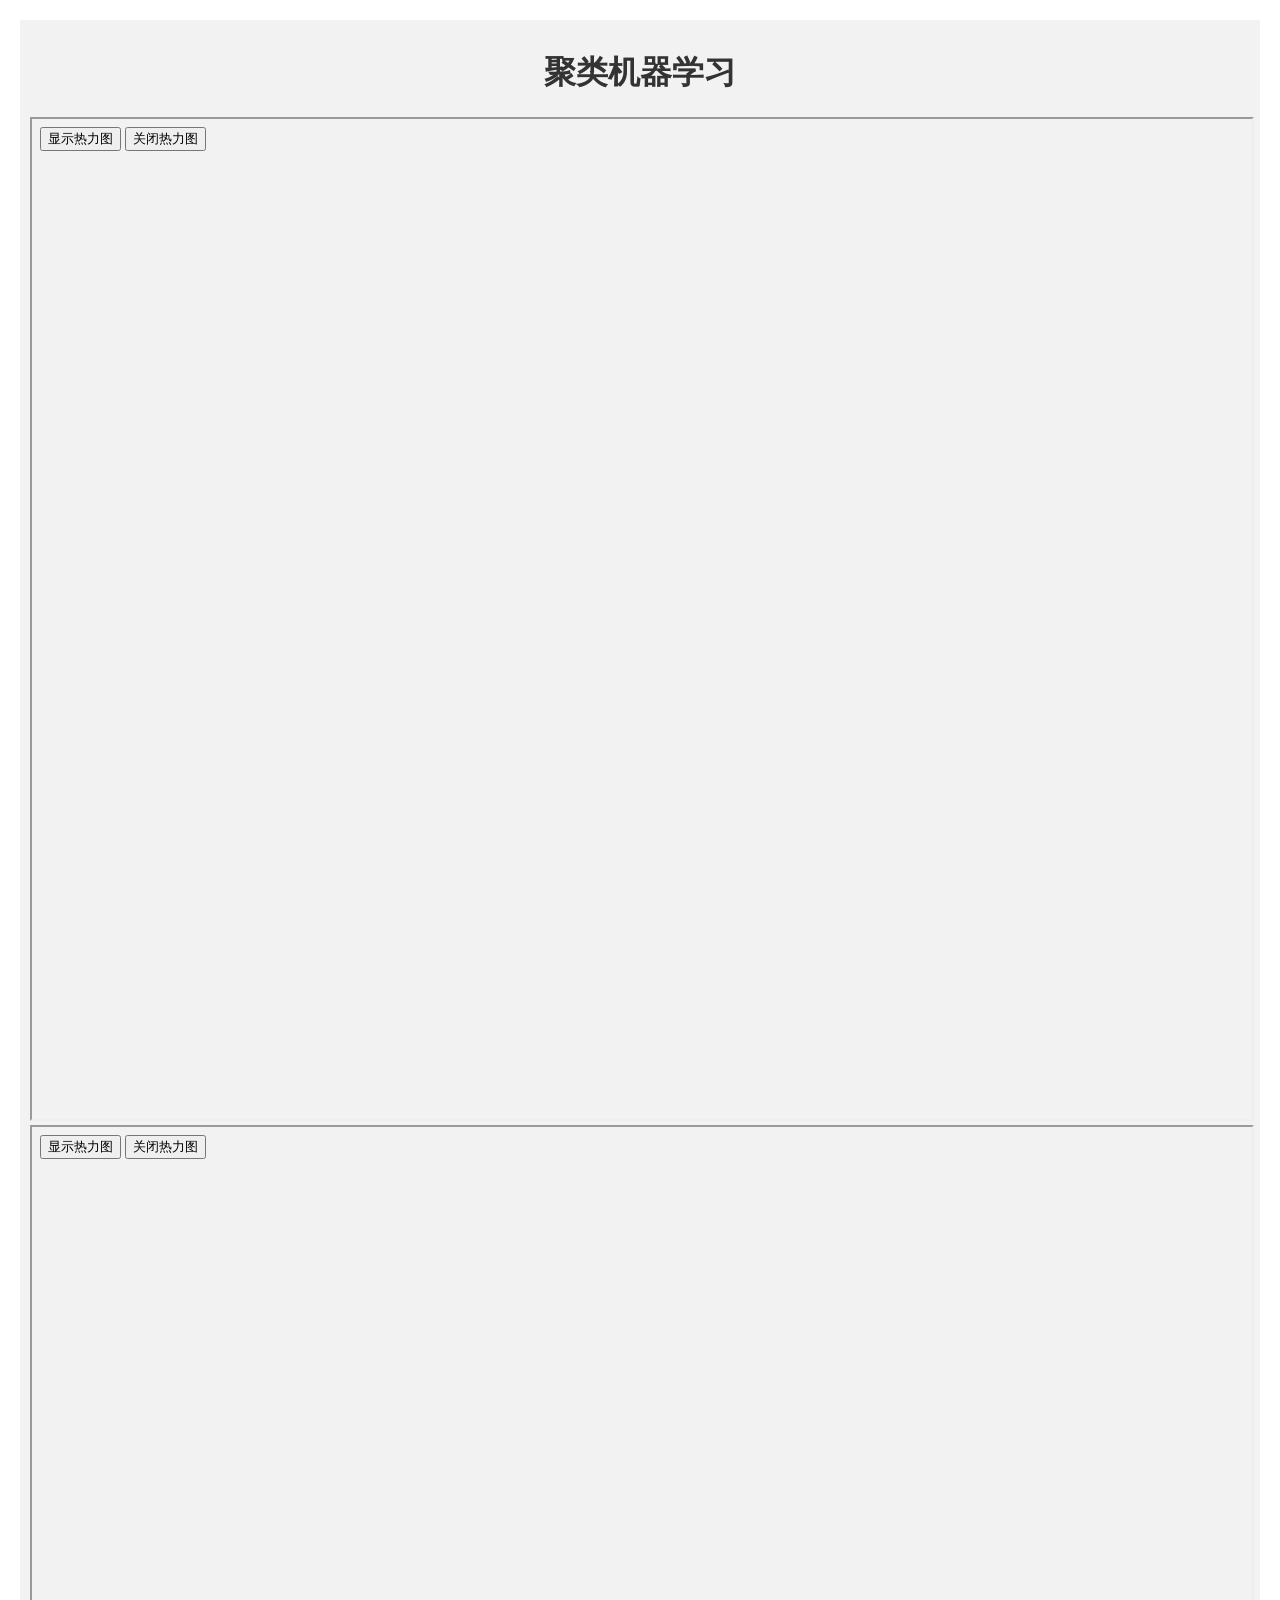
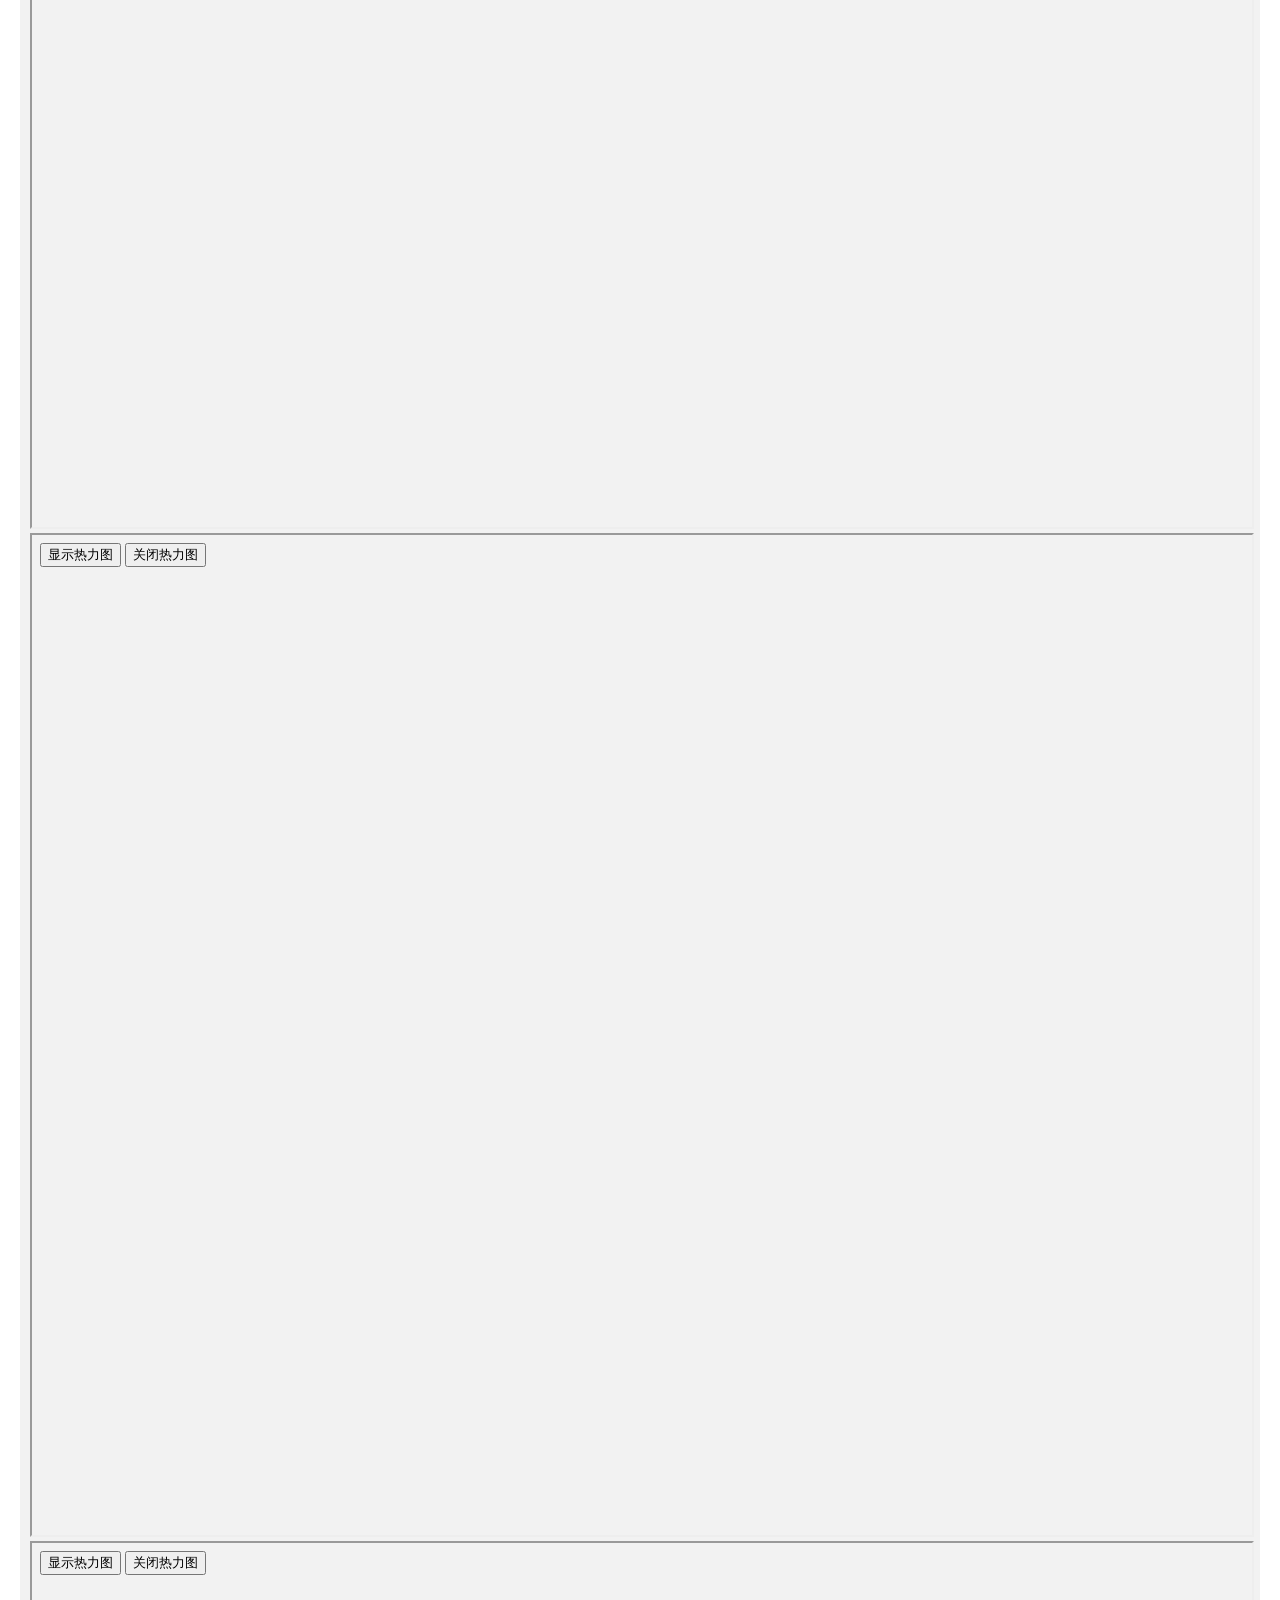
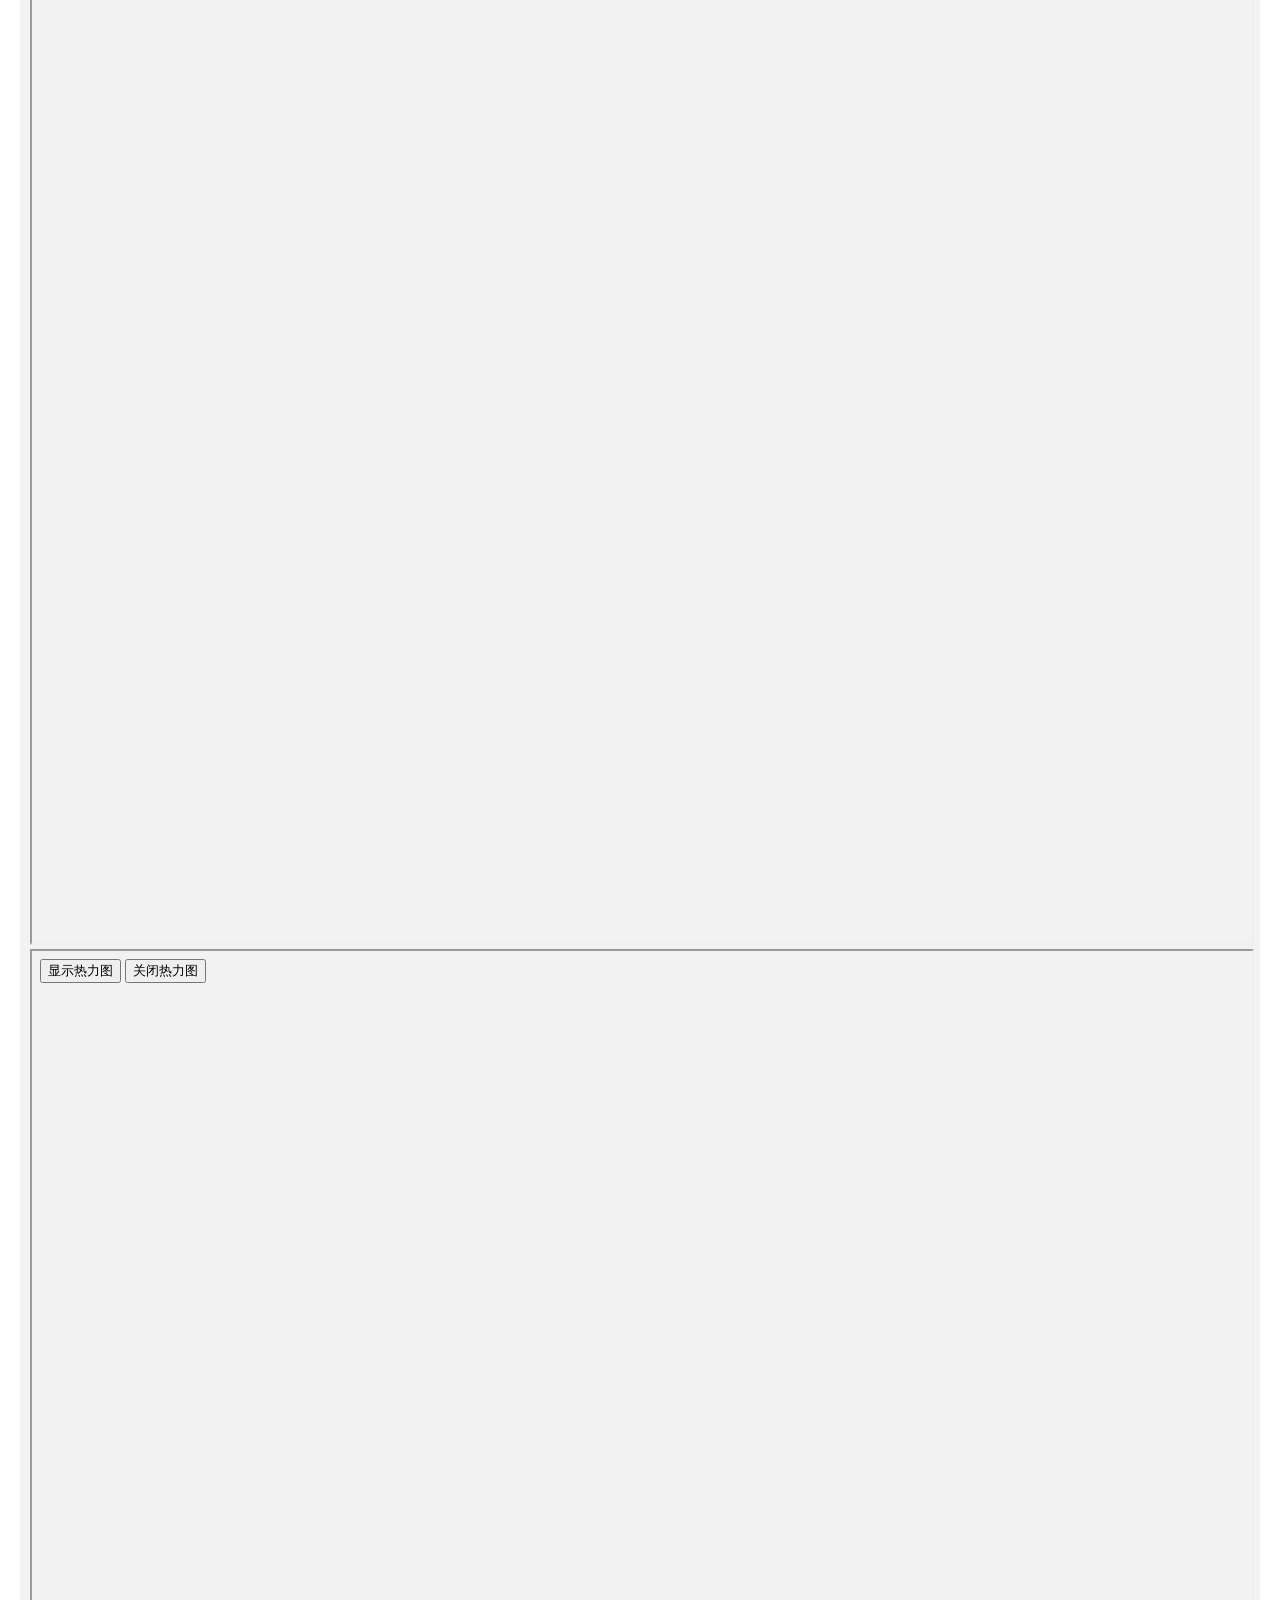
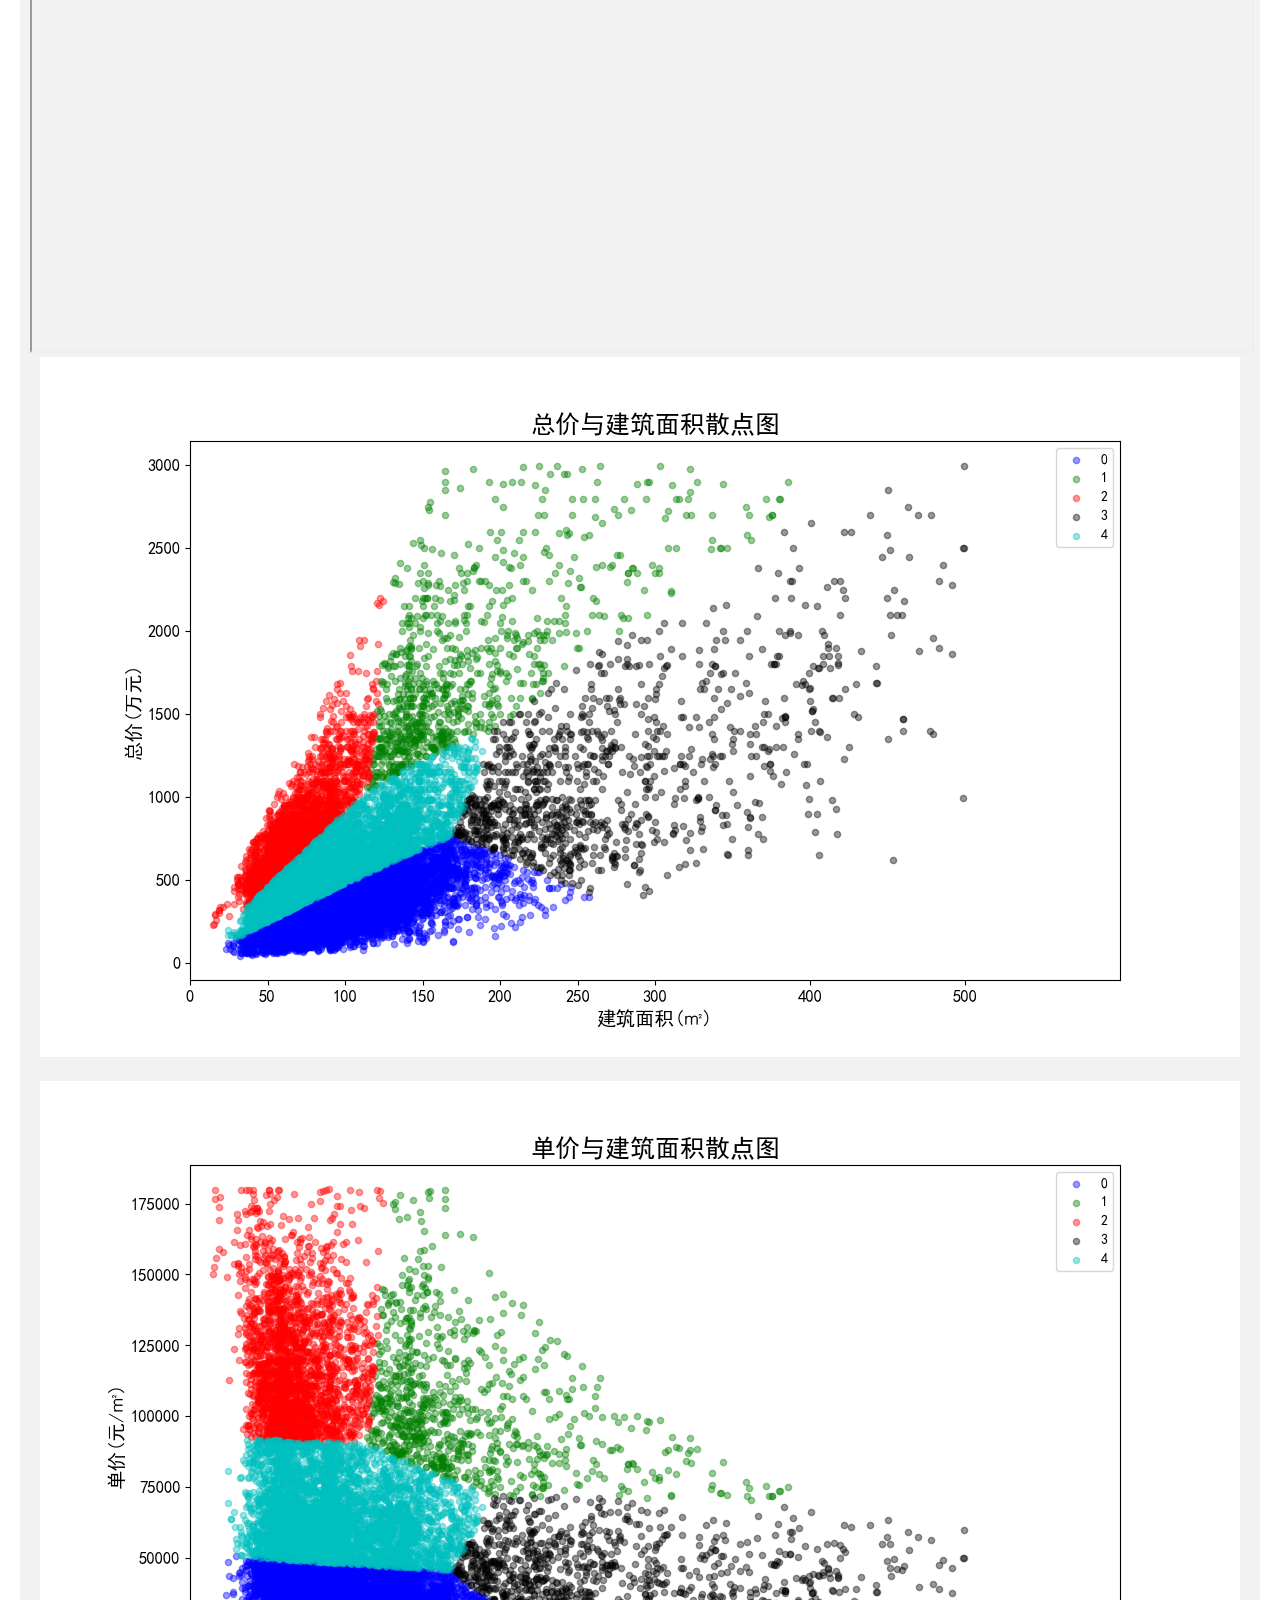
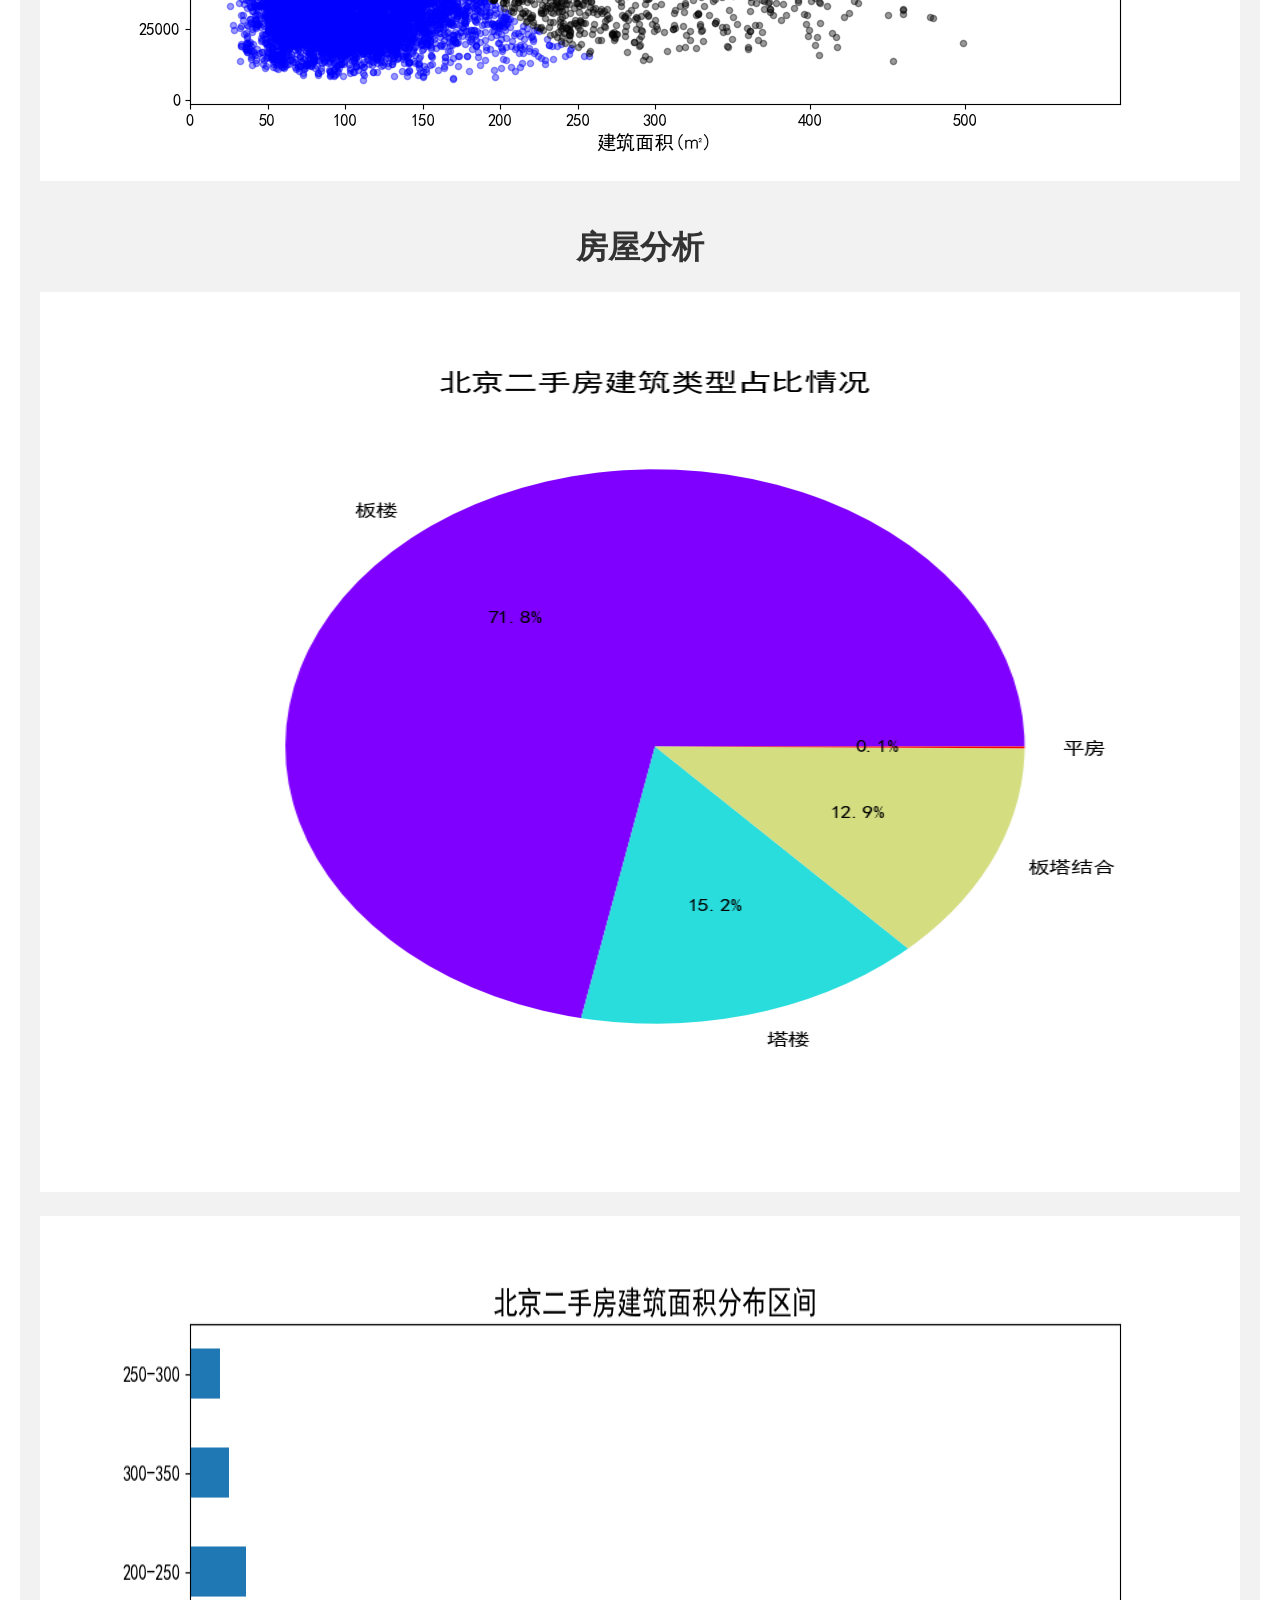
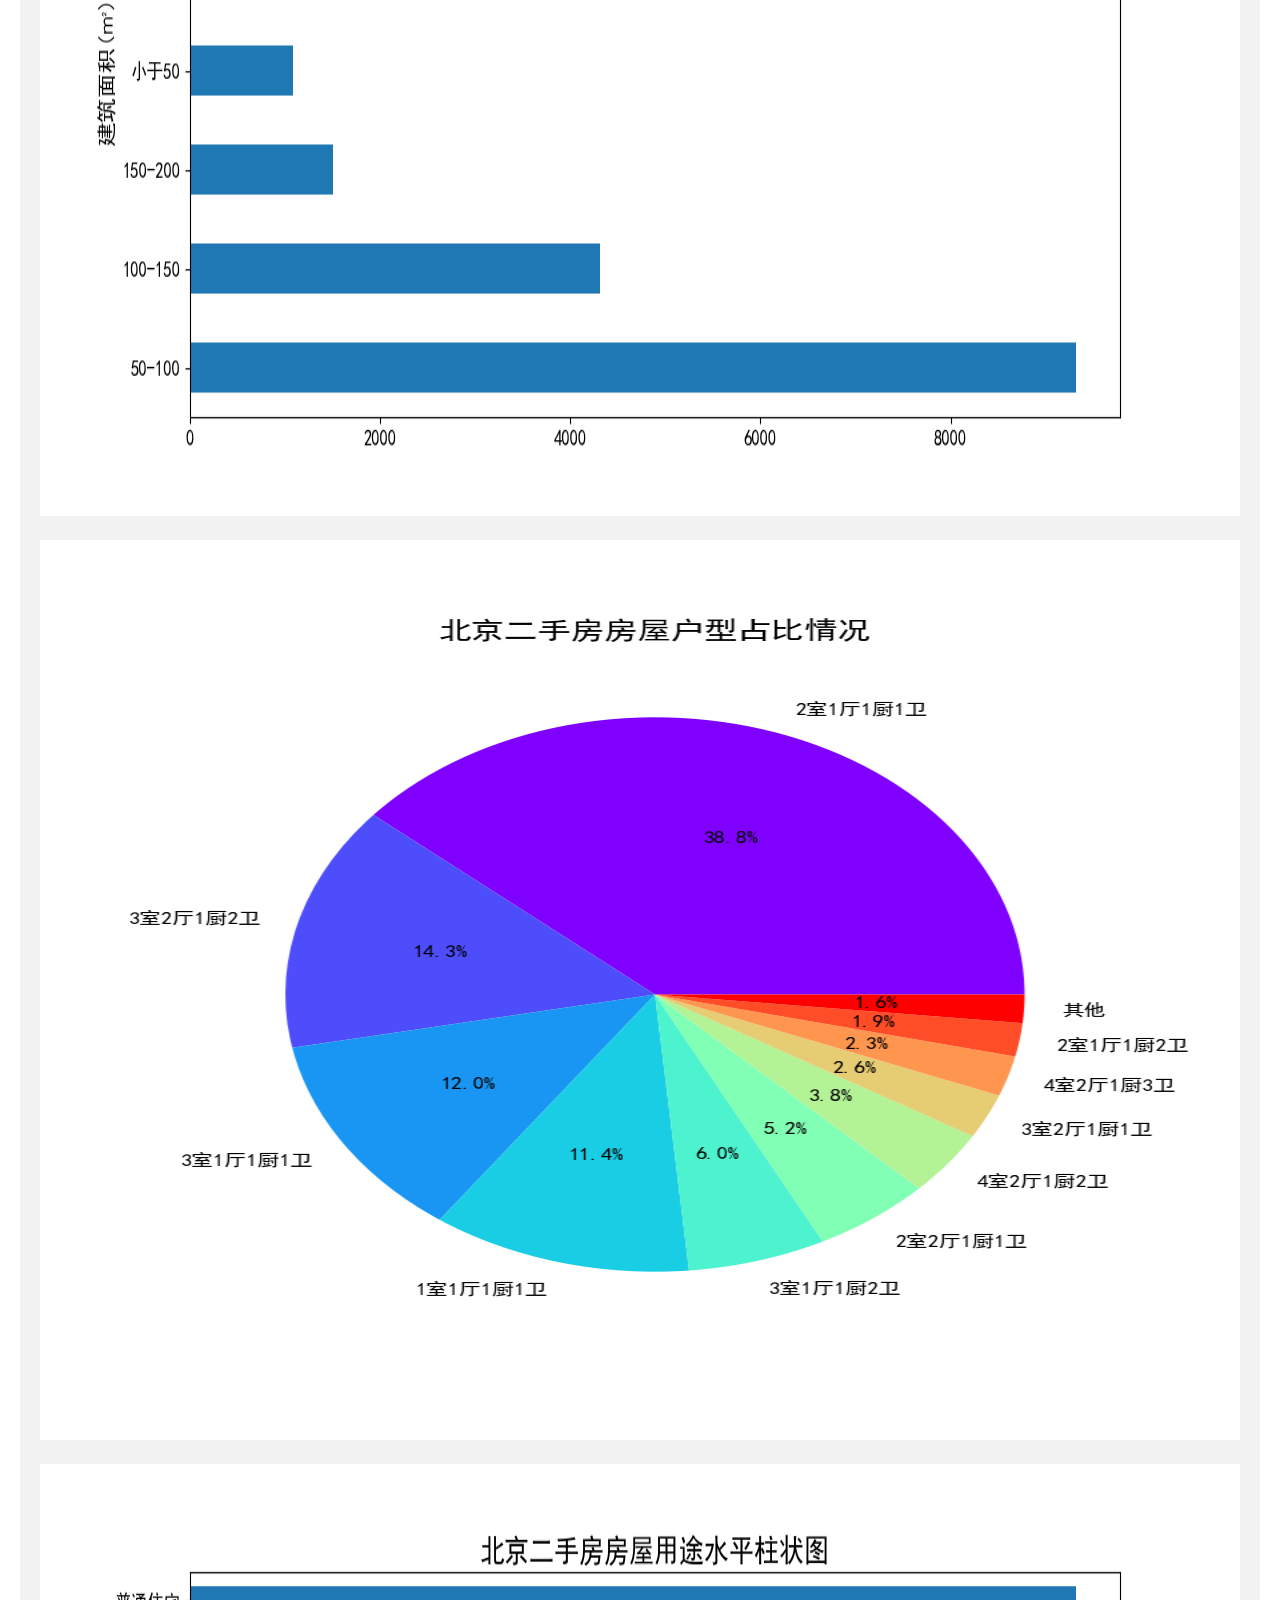
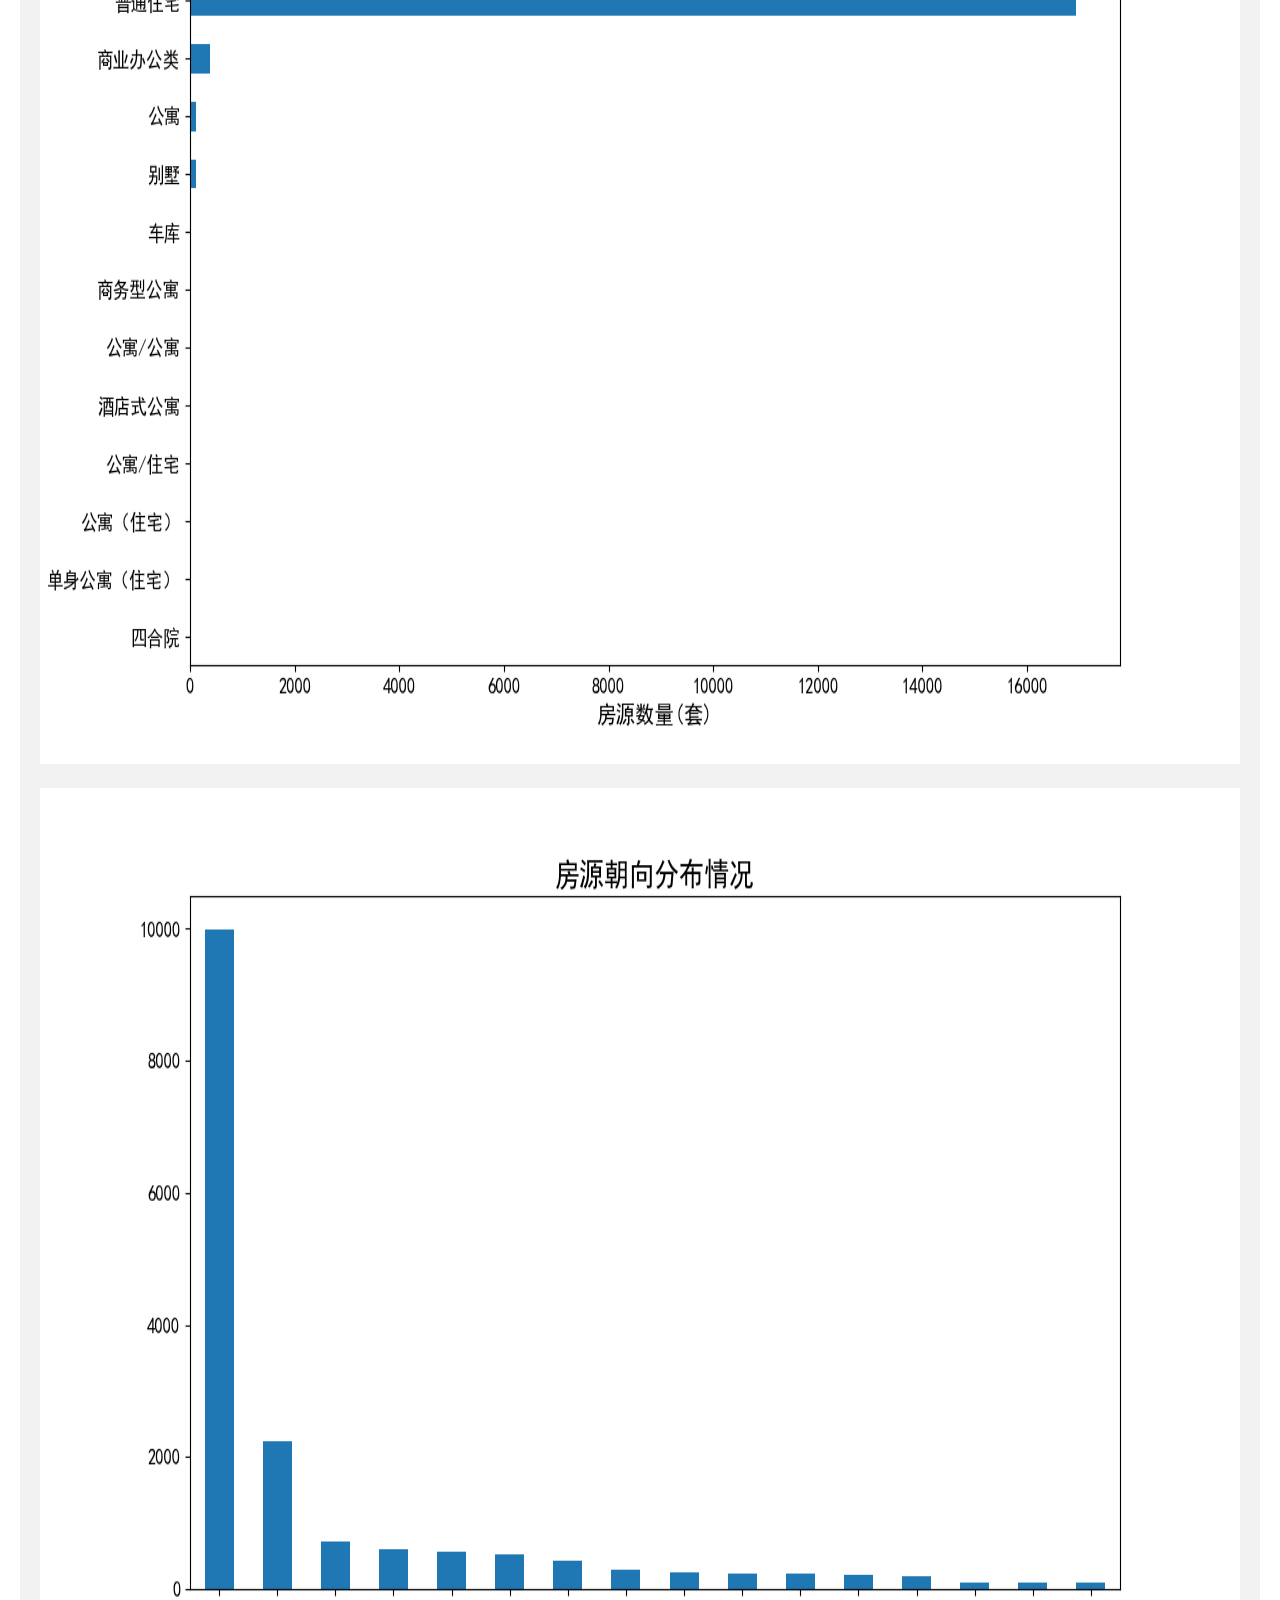
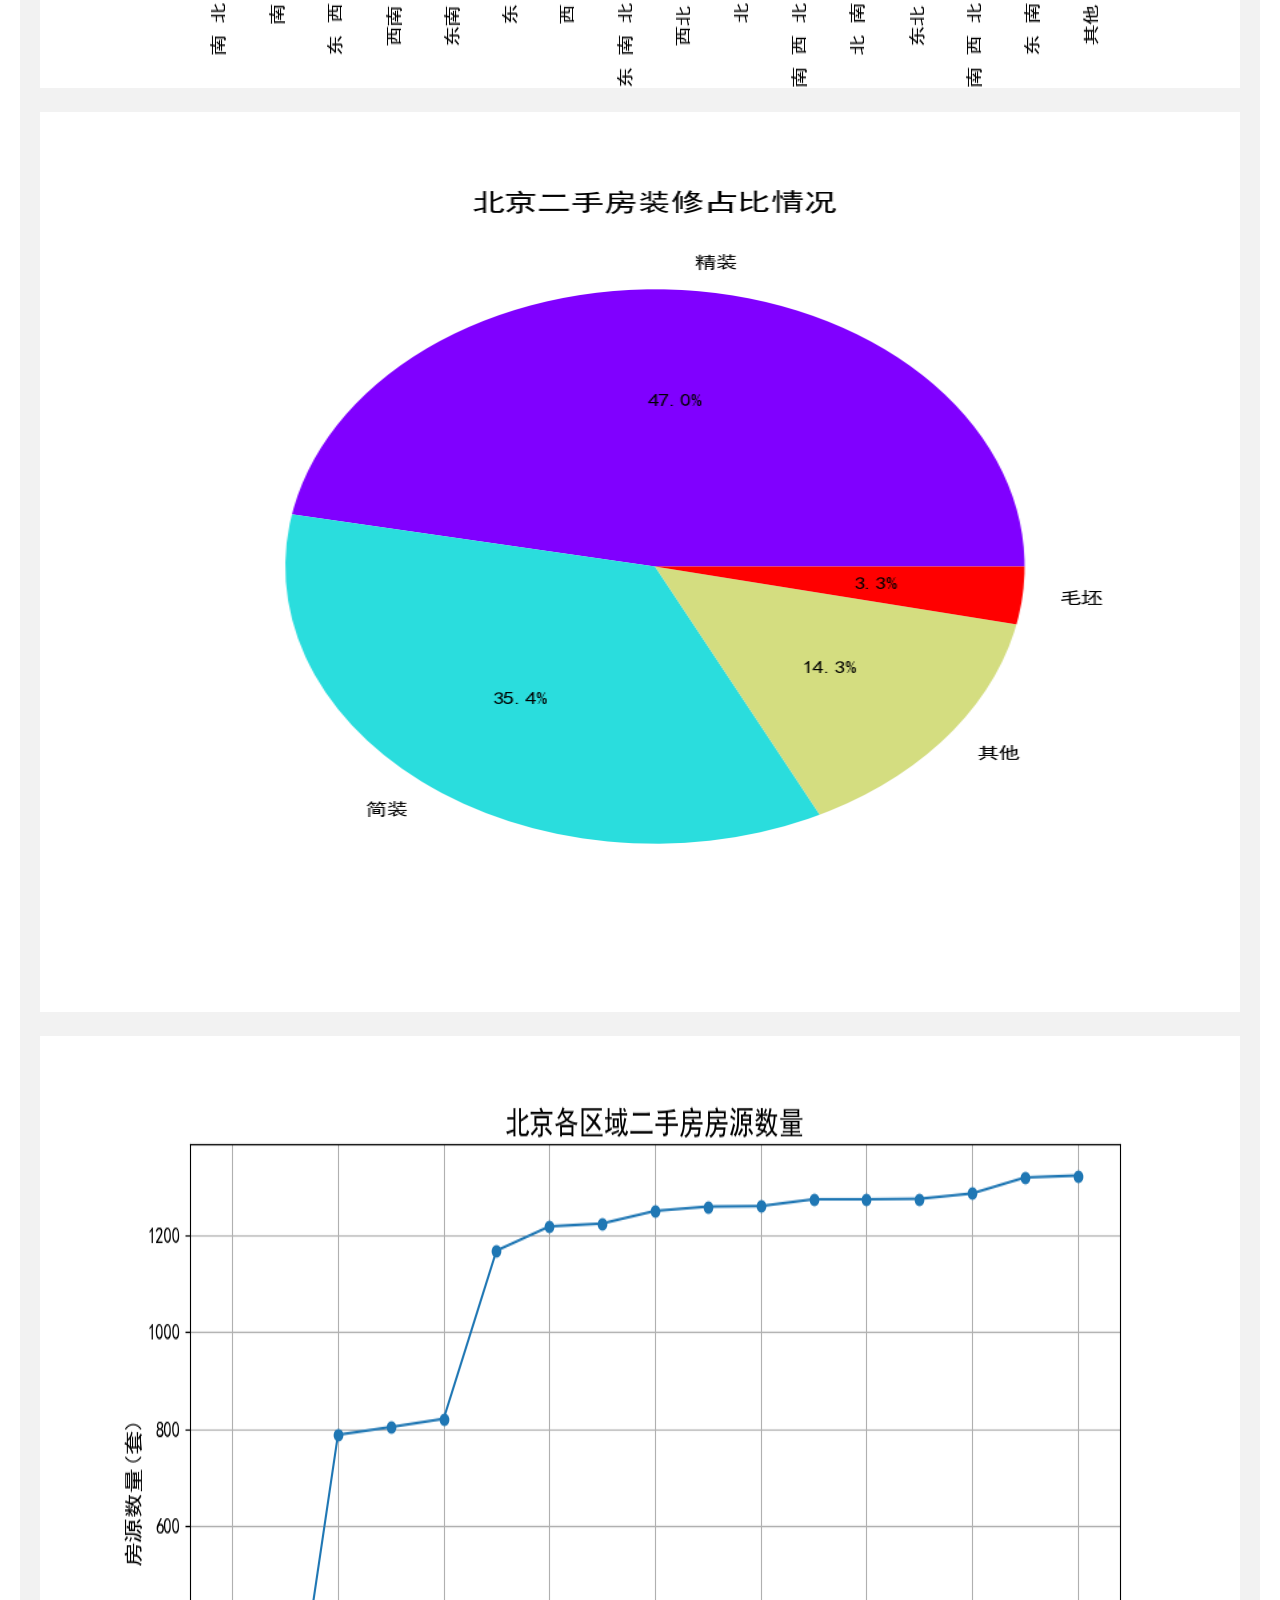
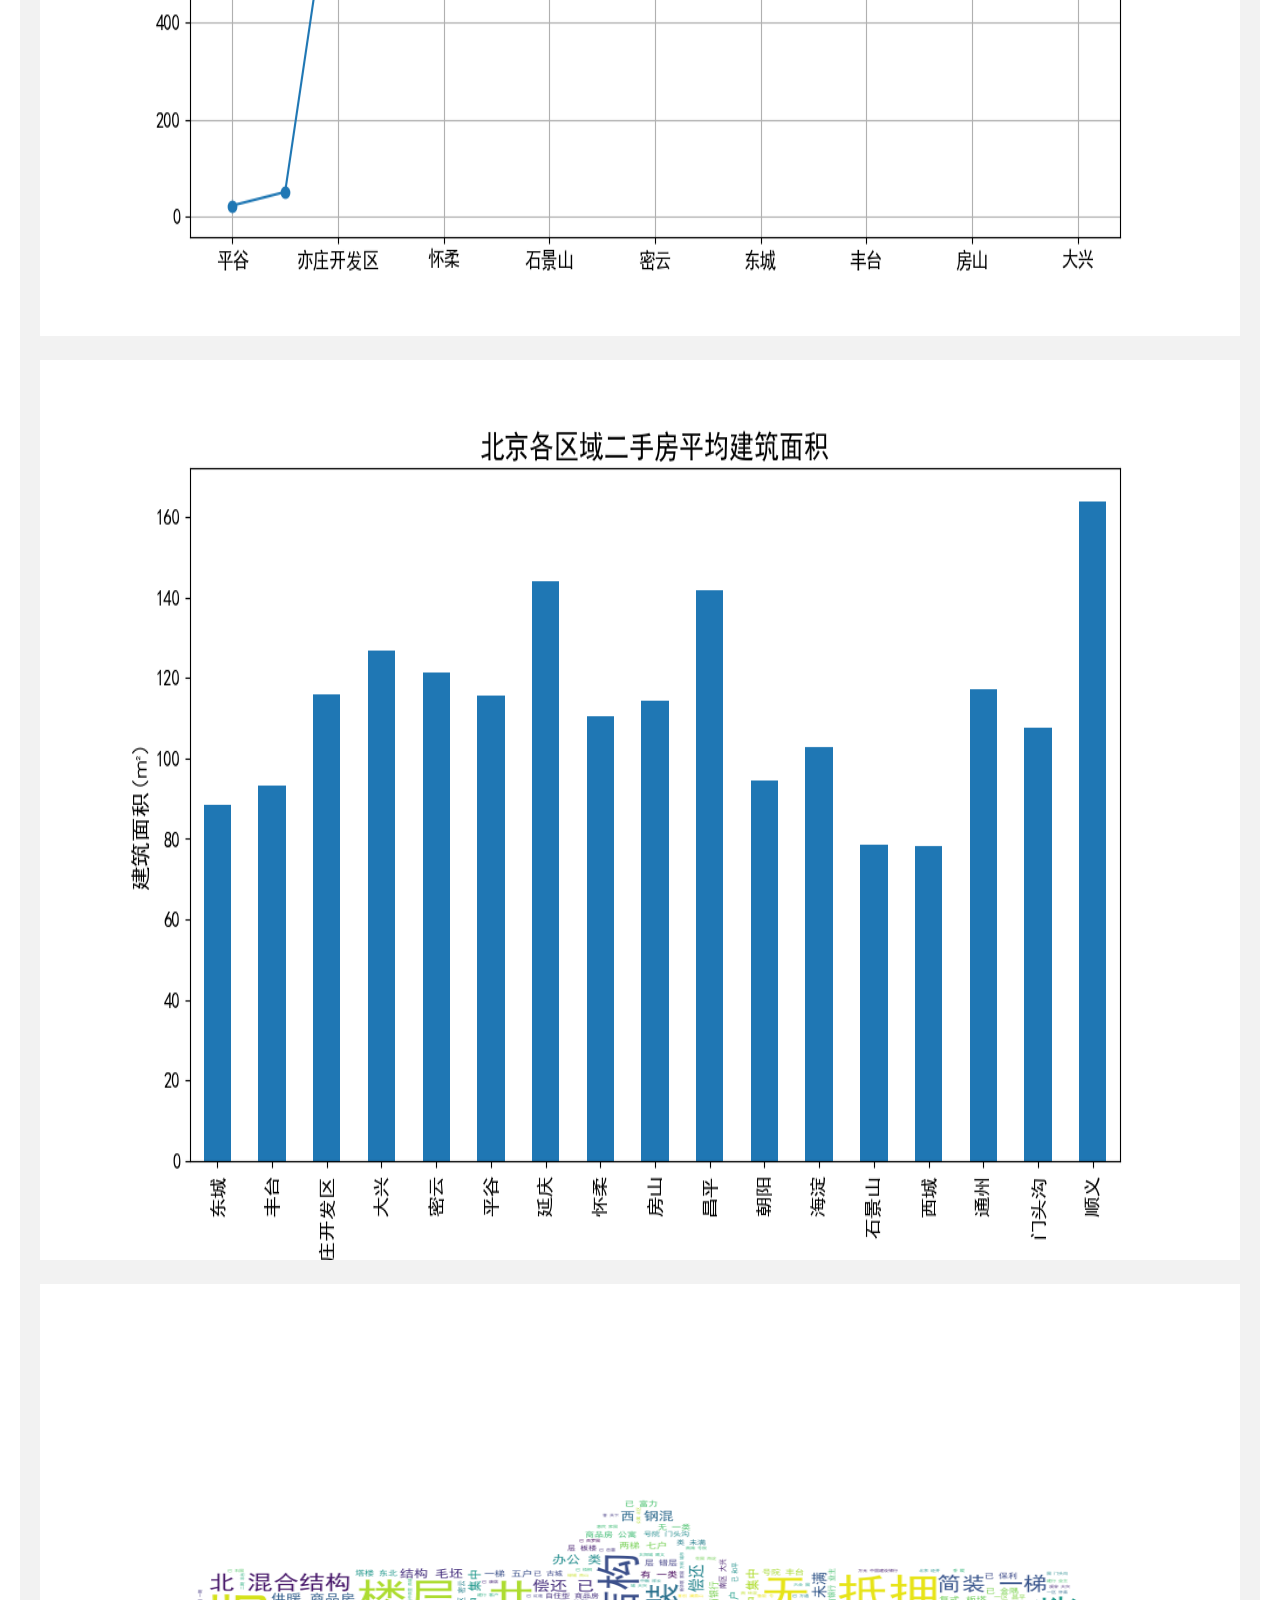
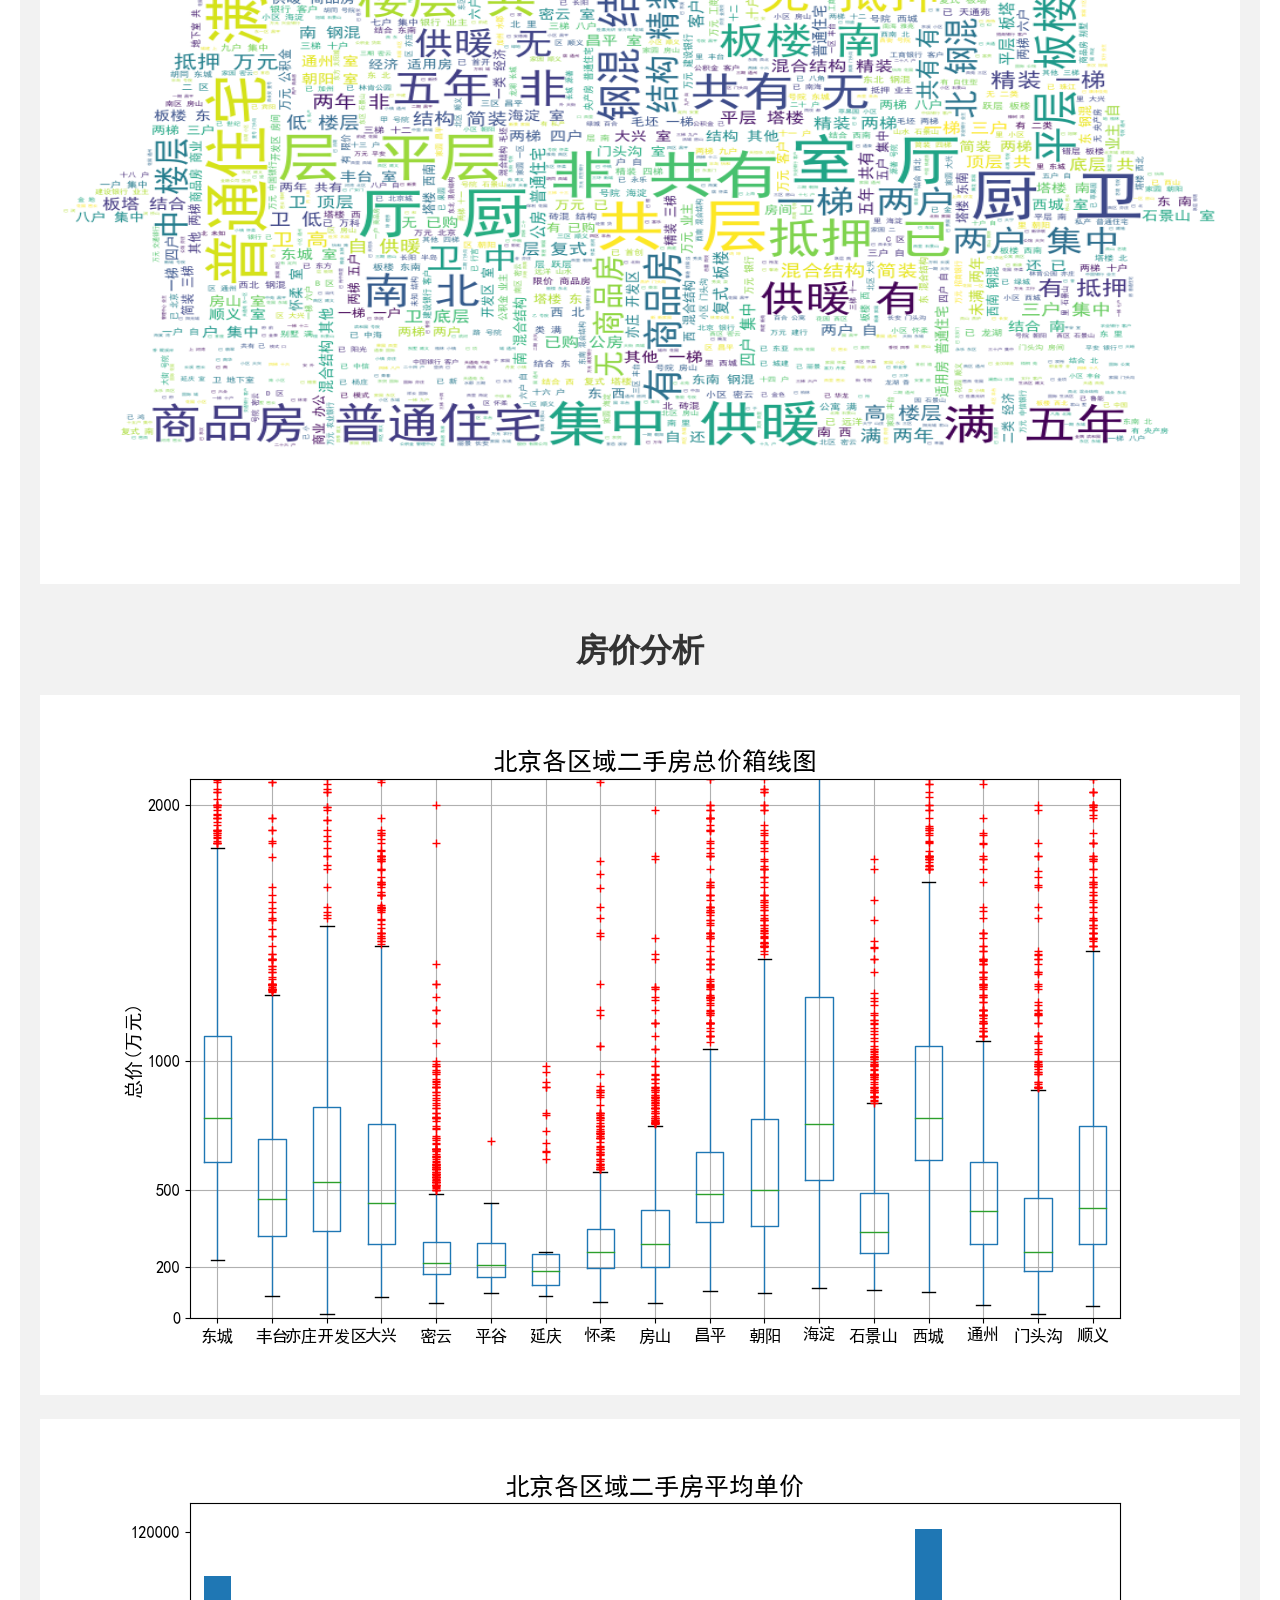
<file: code/djangoProject/houses/static/result.html>
<!DOCTYPE html>
<html lang="en">
<head>
    <meta charset="UTF-8">
    <meta name="viewport" content="width=device-width, initial-scale=1.0">
    <title>房屋分析与房价分析</title>
    <style>
        body {
            font-family: Arial, sans-serif;
            margin: 20px;
        }

        header {
            background-color: #f2f2f2;
            padding: 10px;
            text-align: center;
        }

        h1 {
            color: #333;
        }

        img {
            max-width: 100%; /* 确保图片宽度不超过容器宽度 */
            margin-bottom: 20px; /* 图片之间添加一些间距 */
        }
    </style>
</head>
<body>
<header>
    <h1>聚类机器学习</h1>
    <iframe src="k-means聚类结果分组0.html" width="100%" height="1000"></iframe>
    <iframe src="k-means聚类结果分组1.html" width="100%" height="1000"></iframe>
    <iframe src="k-means聚类结果分组2.html" width="100%" height="1000"></iframe>
    <iframe src="k-means聚类结果分组3.html" width="100%" height="1000"></iframe>
    <iframe src="k-means聚类结果分组4.html" width="100%" height="1000"></iframe>
    <img src="聚类结果总价价与建筑面积的散点图.png" height="700" width="1200"/>
    <img src="聚类结果单价与建筑面积的散点图.png" height="700" width="1200"/>
    <h1>房屋分析</h1>
    <img src="北京二手房建筑类型占比情况.png" height="900" width="1200"/>
    <img src="北京二手房建筑面积分布区间.png" height="900" width="1200"/>
    <img src="北京二手房房屋户型占比情况.png" height="900" width="1200"/>
    <img src="北京二手房房屋用途水平柱状图.png" height="900" width="1200"/>

    <img src="房源朝向分布情况.png" height="900" width="1200"/>
    <img src="北京二手房装修占比情况.png" height="900" width="1200"/>
    <img src="北京各区域二手房房源数量.png"
         height="900" width="1200"/>
    <img src="北京各区域二手房平均建筑面积.png"
         height="900" width="1200"/>
    <img src="北京二手房数据词云2.png" height="900" width="1200"/>

    <h1>房价分析</h1>

    <!--    <img src="北京各区域平均单价和平均建筑面积.png" height="480" width="640"/>-->

    <img
            src="北京各区域二手房总价箱线图.png" height="700" width="1200"/>

    <img
            src="北京各区域二手房平均单价.png" height="700" width="1200"/>
    <img src="北京各区域二手房单价箱线图.png"
         height="700" width="1200"/>
    <img
            src="北京二手房总价与建筑面积散点图.png" height="700" width="1200"/>
    <img src="北京二手房单价最高Top20.png"
         height="700" width="1200"/>
    <img
            src="北京二手房单价与建筑面积散点图.png" height="700" width="1200"/>

    <h1>热力图</h1>
    <iframe src="北京二手房总价小于400万的分布图.html" width="100%" height="1000"></iframe>
    <iframe src="北京二手房总价热力图.html" width="100%" height="1000"></iframe>

</header>
</body>
</html>
</file>
